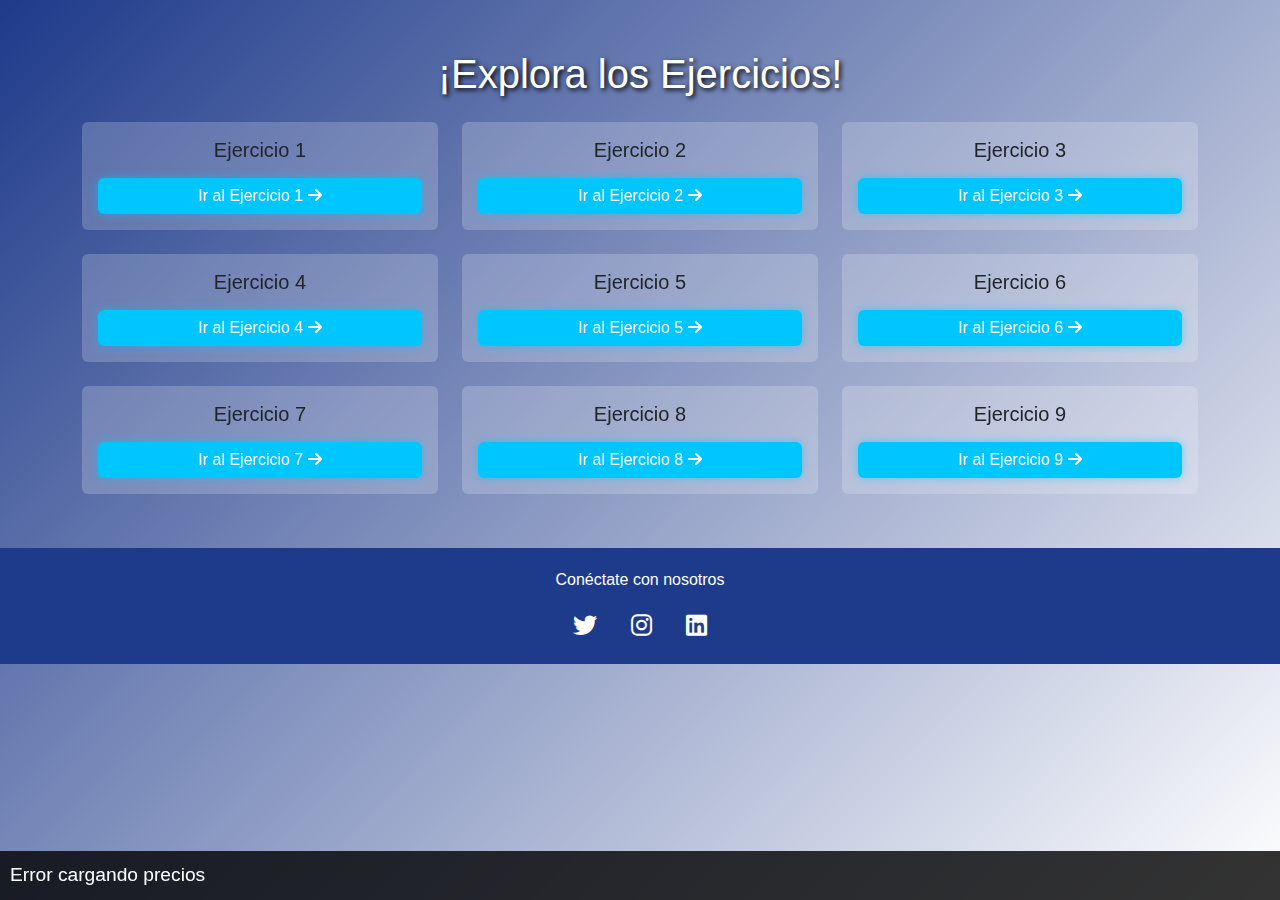
<file: index.html>
<!DOCTYPE html>
<html lang="en">
<head>
    <meta charset="UTF-8">
    <meta name="viewport" content="width=device-width, initial-scale=1.0">
    <title>Act2_UCMA</title>
    <link href="https://cdn.jsdelivr.net/npm/bootstrap@5.3.2/dist/css/bootstrap.min.css" rel="stylesheet">
    <link href="https://cdnjs.cloudflare.com/ajax/libs/font-awesome/6.4.0/css/all.min.css" rel="stylesheet">
    <style>
        body {
            background: linear-gradient(135deg, #1e3a8a, #ffffff);
            min-height: 100vh;
            color: #fff;
            font-family: 'Arial', sans-serif;
        }
        .container {
            padding-top: 50px;
        }
        h1 {
            text-shadow: 2px 2px 5px #000;
        }
        .card {
            background: rgba(255, 255, 255, 0.2);
            backdrop-filter: blur(10px);
            border: none;
            transition: transform 0.3s, box-shadow 0.3s;
        }
        .card:hover {
            transform: scale(1.05);
            box-shadow: 0 8px 15px rgba(0, 0, 0, 0.2);
        }
        .btn-glow {
            background: #00c6ff;
            color: #fff;
            border: none;
            box-shadow: 0 0 10px rgba(0, 198, 255, 0.5);
            transition: box-shadow 0.3s ease-in-out;
        }
        .btn-glow:hover {
            box-shadow: 0 0 20px rgba(0, 198, 255, 0.8);
        }
        footer {
            background: #1e3a8a;
            color: #fff;
            text-align: center;
            padding: 20px 0;
            margin-top: 30px;
        }
        footer a {
            color: #fff;
            margin: 0 15px;
            font-size: 1.5rem;
            transition: color 0.3s;
        }
        footer a:hover {
            color: #00c6ff;
        }
        .ticker-container {
            background: rgba(0, 0, 0, 0.8);
            color: #fff;
            padding: 10px;
            position: fixed;
            bottom: 0;
            width: 100%;
            font-size: 1.2rem;
            z-index: 1000;
        }
        .ticker {
            display: flex;
            overflow: hidden;
            white-space: nowrap;
            animation: scroll 20s linear infinite;
        }
        .ticker span {
            margin-right: 50px;
        }
        @keyframes scroll {
            0% { transform: translateX(100%); }
            100% { transform: translateX(-100%); }
        }
    </style>
</head>
<body>
    <div class="container text-center">
        <h1 class="mb-4">¡Explora los Ejercicios!</h1>
        
        <div class="row" id="exercise-container">
            <!-- Cards dinámicos insertados aquí -->
        </div>
    </div>

    <!-- Footer -->
    <footer>
        <p>Conéctate con nosotros</p>
        <a href="https://www.twitter.com/@CriptoFiveat" target="_blank"><i class="fab fa-twitter"></i></a>
        <a href="https://www.instagram.com/seolro0103" target="_blank"><i class="fab fa-instagram"></i></a>
        <a href="https://www.linkedin.com/in/solmo" target="_blank"><i class="fab fa-linkedin"></i></a>
    </footer>

    <!-- Ticker -->
    <div class="ticker-container">
        <div class="ticker" id="crypto-ticker">
            Cargando precios de criptomonedas...
        </div>
    </div>

    <script src="https://cdn.jsdelivr.net/npm/bootstrap@5.3.2/dist/js/bootstrap.bundle.min.js"></script>
    <script>
        const exercises = [
            { id: 1, name: 'Ejercicio 1', link: 'ejercicio1/ej1.html' },
            { id: 2, name: 'Ejercicio 2', link: 'ejercicio2/ej2.html' },
            { id: 3, name: 'Ejercicio 3', link: 'ejercicio3/ej3.html' },
            { id: 4, name: 'Ejercicio 4', link: 'ejercicio4/ej4.html' },
            { id: 5, name: 'Ejercicio 5', link: 'ejercicio5/ej5.html' },
            { id: 6, name: 'Ejercicio 6', link: 'ejercicio6/ej6.html' },
            { id: 7, name: 'Ejercicio 7', link: 'ejercicio7/ej7.html' },
            { id: 8, name: 'Ejercicio 8', link: 'ejercicio8/ej8.html' },
            { id: 9, name: 'Ejercicio 9', link: 'ejercicio9/ej9.html' },
        ];

        const container = document.getElementById('exercise-container');
        exercises.forEach(exercise => {
            const col = document.createElement('div');
            col.className = 'col-md-4 mb-4';
            col.innerHTML = `
                <div class="card p-3">
                    <h5>${exercise.name}</h5>
                    <a href="${exercise.link}" class="btn btn-glow mt-2">
                        Ir al ${exercise.name} <i class="fas fa-arrow-right"></i>
                    </a>
                </div>
            `;
            container.appendChild(col);
        });

        async function fetchCryptoPrices() {
            const cryptoSymbols = ['bitcoin', 'ethereum', 'solana', 'ripple', 'cardano', 'stellar', 'chainlink', 'hedera-hashgraph', 'velo'];
            const tickerElement = document.getElementById('crypto-ticker');
            tickerElement.innerHTML = '';

            try {
                const response = await fetch('https://api.coingecko.com/api/v3/simple/price?ids=bitcoin,ethereum,solana,ripple,cardano,stellar,chainlink,hedera-hashgraph,velo&vs_currencies=usd');
                const prices = await response.json();

                const cryptoMap = {
                    BTC: prices.bitcoin.usd,
                    ETH: prices.ethereum.usd,
                    SOL: prices.solana.usd,
                    XRP: prices.ripple.usd,
                    ADA: prices.cardano.usd,
                    XLM: prices.stellar.usd,
                    LINK: prices.chainlink.usd,
                    HBAR: prices['hedera-hashgraph'].usd,
                    VELO: prices.velo.usd
                };

                Object.entries(cryptoMap).forEach(([symbol, price]) => {
                    const span = document.createElement('span');
                    span.textContent = `${symbol}: $${price.toFixed(2)}`;
                    tickerElement.appendChild(span);
                });
            } catch (error) {
                console.error('Error fetching crypto prices:', error);
                tickerElement.textContent = 'Error cargando precios';
            }
        }

        setInterval(fetchCryptoPrices, 60000); // Actualizar cada minuto
        fetchCryptoPrices(); // Llamada inicial
    </script>
</body>
</html>
</file>
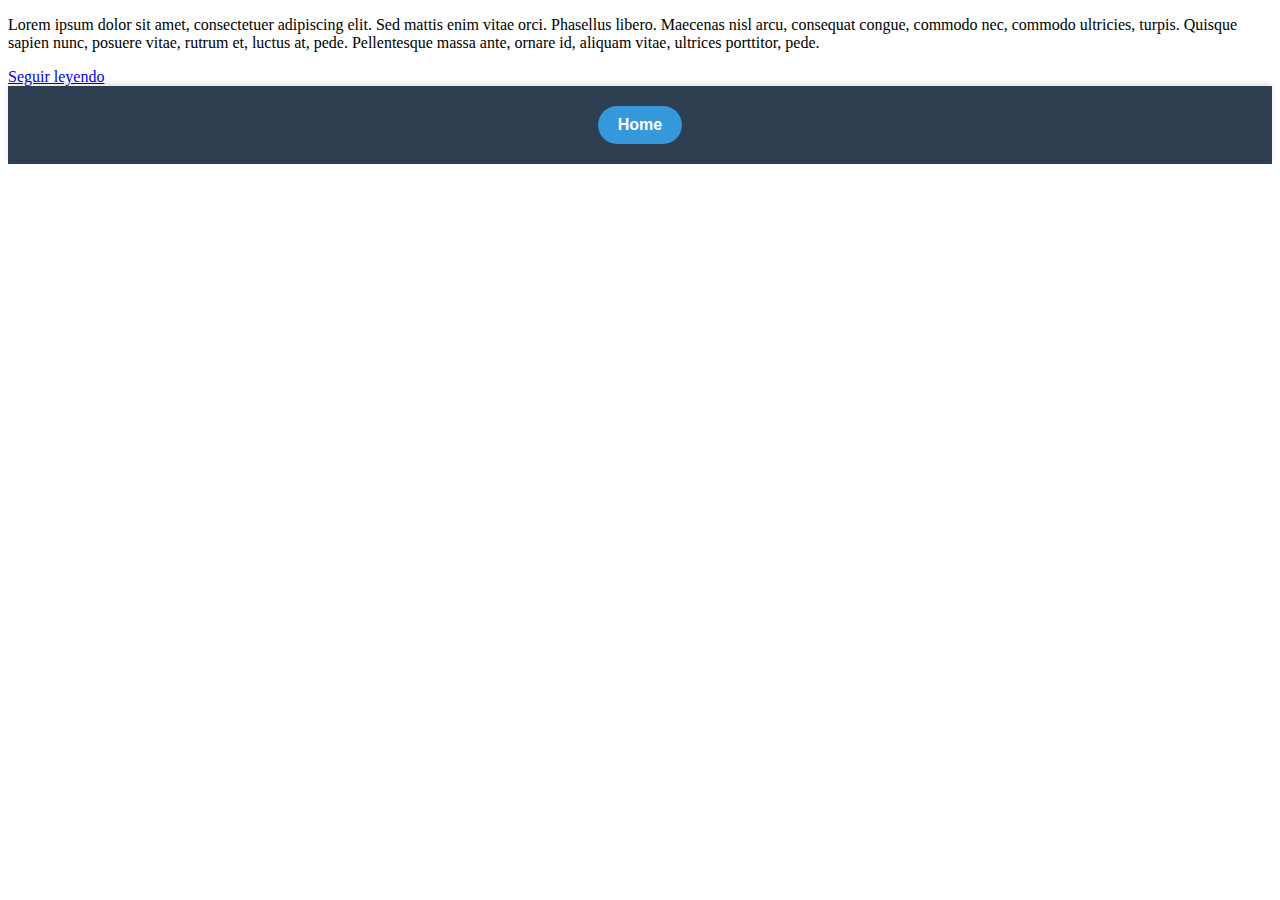
<file: ejercicio4/ej4.html>
<!DOCTYPE html
  PUBLIC "-//W3C//DTD XHTML 1.0 Transitional//EN" "http://www.w3.org/TR/xhtml1/DTD/xhtml1-transitional.dtd">
<html xmlns="http://www.w3.org/1999/xhtml">

<head>
  <meta http-equiv="Content-Type" content="text/html; charset=UTF-8" />
  <title>Ejercicio 4 - DOM básico</title> <!--Cambio el número a 4 ya que es el número del ejercicio-->
  <link rel="stylesheet" href="ej4.css" /> <!--Aquí también referencio a ej4.css cambiando el nombre-->
  
</head>

<body>
  <p>
    Lorem ipsum dolor sit amet, consectetuer adipiscing elit. Sed mattis enim
    vitae orci. Phasellus libero. Maecenas nisl arcu, consequat congue,
    commodo nec, commodo ultricies, turpis. Quisque sapien nunc, posuere
    vitae, rutrum et, luctus at, pede. Pellentesque massa ante, ornare id,
    aliquam vitae, ultrices porttitor, pede.
    <!-- Inicio texto a mostrar/esconder -->
    <span class="additional hidden">
      Nullam sit amet nisl elementum elit convallis malesuada. Phasellus magna
      sem, semper quis, faucibus ut, rhoncus non, mi. Duis pellentesque, felis
      eu adipiscing ullamcorper, odio urna consequat arcu, at posuere ante
      quam non dolor. Lorem ipsum dolor sit amet, consectetuer adipiscing
      elit. Duis scelerisque. Donec lacus neque, vehicula in, eleifend vitae,
      venenatis ac, felis. Donec arcu. Nam sed tortor nec ipsum aliquam
      ullamcorper. Duis accumsan metus eu urna. Aenean vitae enim. Integer
      lacus. Vestibulum venenatis erat eu odio. Praesent id metus. Nullam sit
      amet nisl elementum elit convallis malesuada. Phasellus magna sem,
      semper quis, faucibus ut, rhoncus non, mi. Duis pellentesque, felis eu
      adipiscing ullamcorper, odio urna consequat arcu, at posuere ante quam
      non dolor. Lorem ipsum dolor sit amet, consectetuer adipiscing elit.
      Duis scelerisque. Donec lacus neque, vehicula in, eleifend vitae,
      venenatis ac, felis. Donec arcu. Nam sed tortor nec ipsum aliquam
      ullamcorper. Duis accumsan metus eu urna. Aenean vitae enim. Integer
      lacus. Vestibulum venenatis erat eu odio. Praesent id metus.
    </span>
    <!-- Fin texto a mostrar/esconder -->
  </p>
  <a href="#" onclick="toggleText();">Seguir leyendo</a>
  <script type="text/javascript" src="js/main.js"></script>
  
  
      <!-- Footer -->
      <footer>
        <a href="../index.html" class="btn-home">Home</a>
    </footer>


</body>

</html>
</file>
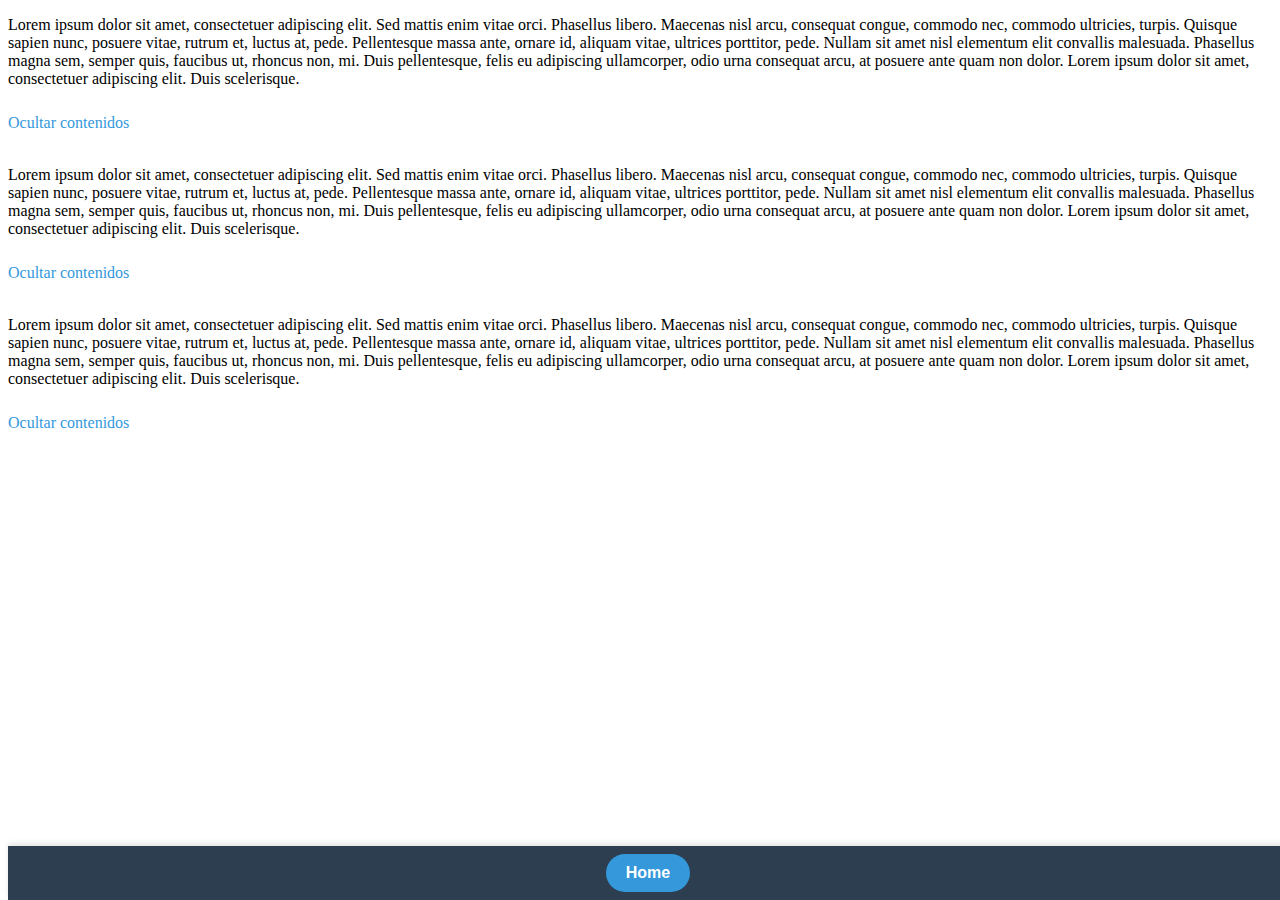
<file: ejercicio6/ej6.html>
<!DOCTYPE html PUBLIC "-//W3C//DTD XHTML 1.0 Transitional//EN" "http://www.w3.org/TR/xhtml1/DTD/xhtml1-transitional.dtd">
<html xmlns="http://www.w3.org/1999/xhtml">
  <head>
    <meta http-equiv="Content-Type" content="text/html; charset=UTF-8" />
    <title>Ejercicio 6 - DOM básico</title>
    <!-- Enlace al archivo de estilos externo -->
    <link rel="stylesheet" type="text/css" href="../css/styles.css" />
  </head>

  <body>
    <div>
      <p>
        Lorem ipsum dolor sit amet, consectetuer adipiscing elit. Sed mattis
        enim vitae orci. Phasellus libero. Maecenas nisl arcu, consequat congue,
        commodo nec, commodo ultricies, turpis. Quisque sapien nunc, posuere
        vitae, rutrum et, luctus at, pede. Pellentesque massa ante, ornare id,
        aliquam vitae, ultrices porttitor, pede. Nullam sit amet nisl elementum
        elit convallis malesuada. Phasellus magna sem, semper quis, faucibus ut,
        rhoncus non, mi. Duis pellentesque, felis eu adipiscing ullamcorper,
        odio urna consequat arcu, at posuere ante quam non dolor. Lorem ipsum
        dolor sit amet, consectetuer adipiscing elit. Duis scelerisque.
      </p>
      <a href="#" class="toggle-content">Ocultar contenidos</a>
    </div>
    <br />
    <div>
      <p>
        Lorem ipsum dolor sit amet, consectetuer adipiscing elit. Sed mattis
        enim vitae orci. Phasellus libero. Maecenas nisl arcu, consequat congue,
        commodo nec, commodo ultricies, turpis. Quisque sapien nunc, posuere
        vitae, rutrum et, luctus at, pede. Pellentesque massa ante, ornare id,
        aliquam vitae, ultrices porttitor, pede. Nullam sit amet nisl elementum
        elit convallis malesuada. Phasellus magna sem, semper quis, faucibus ut,
        rhoncus non, mi. Duis pellentesque, felis eu adipiscing ullamcorper,
        odio urna consequat arcu, at posuere ante quam non dolor. Lorem ipsum
        dolor sit amet, consectetuer adipiscing elit. Duis scelerisque.
      </p>
      <a href="#" class="toggle-content">Ocultar contenidos</a>
    </div>
    <br />
    <div>
      <p>
        Lorem ipsum dolor sit amet, consectetuer adipiscing elit. Sed mattis
        enim vitae orci. Phasellus libero. Maecenas nisl arcu, consequat congue,
        commodo nec, commodo ultricies, turpis. Quisque sapien nunc, posuere
        vitae, rutrum et, luctus at, pede. Pellentesque massa ante, ornare id,
        aliquam vitae, ultrices porttitor, pede. Nullam sit amet nisl elementum
        elit convallis malesuada. Phasellus magna sem, semper quis, faucibus ut,
        rhoncus non, mi. Duis pellentesque, felis eu adipiscing ullamcorper,
        odio urna consequat arcu, at posuere ante quam non dolor. Lorem ipsum
        dolor sit amet, consectetuer adipiscing elit. Duis scelerisque.
      </p>
      <a href="#" class="toggle-content">Ocultar contenidos</a>
    </div>
    <!-- Inclusión del archivo JavaScript para la funcionalidad toggle -->
    <script type="text/javascript" src="js/main.js"></script>

    <!-- Footer -->
    <footer>
      <a href="../index.html" class="btn-home">Home</a>
    </footer>
  </body>
</html>
</file>
<file: ejercicio4/ej4.css>
.additional {
  display: block;
}

.additional.hidden {
  display: none;
}

.additional.visible {
  display: block;
}

/* Estilo global para el footer */
footer {
  background-color: #2c3e50;
  color: #ecf0f1;
  text-align: center;
  padding: 20px 0;
  position: relative;
  bottom: 0;
  width: 100%;
  font-family: Arial, sans-serif;
  box-shadow: 0px -3px 5px rgba(0, 0, 0, 0.1);
}

/* Botón "Home" estilizado */
footer .btn-home {
  display: inline-block;
  background-color: #3498db;
  color: #ffffff;
  padding: 10px 20px;
  border-radius: 25px;
  text-decoration: none;
  font-size: 16px;
  font-weight: bold;
  transition: background-color 0.3s ease, box-shadow 0.3s ease;
}

footer .btn-home:hover {
  background-color: #2980b9;
  box-shadow: 0px 4px 8px rgba(0, 0, 0, 0.2);
}

footer .btn-home:active {
  background-color: #1e5f8c;
  box-shadow: inset 0px 2px 4px rgba(0, 0, 0, 0.2);
}
</file>
<file: css/styles.css>
/* Estilo global para el footer */
footer {
    background-color: #2c3e50;
    color: #ecf0f1;
    text-align: center;
    padding: 8px 0;
    position: fixed; /* Cambiado a fixed para mantenerlo en la parte inferior */
    bottom: 0;
    width: 100%;
    font-family: Arial, sans-serif;
    box-shadow: 0px -3px 5px rgba(0, 0, 0, 0.1);
}

/* Botón "Home" estilizado */
footer .btn-home {
    display: inline-block;
    background-color: #3498db;
    color: #ffffff;
    padding: 10px 20px;
    border-radius: 25px;
    text-decoration: none;
    font-size: 16px;
    font-weight: bold;
    transition: background-color 0.3s ease, box-shadow 0.3s ease;
}

footer .btn-home:hover {
    background-color: #2980b9;
    box-shadow: 0px 4px 8px rgba(0, 0, 0, 0.2);
}

footer .btn-home:active {
    background-color: #1e5f8c;
    box-shadow: inset 0px 2px 4px rgba(0, 0, 0, 0.2);
}

/* Estilos para los enlaces de toggle */
.toggle-content {
    display: inline-block;
    margin-top: 10px;
    color: #3498db;
    text-decoration: none;
    cursor: pointer;
    transition: color 0.3s ease;
}

.toggle-content:hover {
    color: #2980b9;
}
</file>
